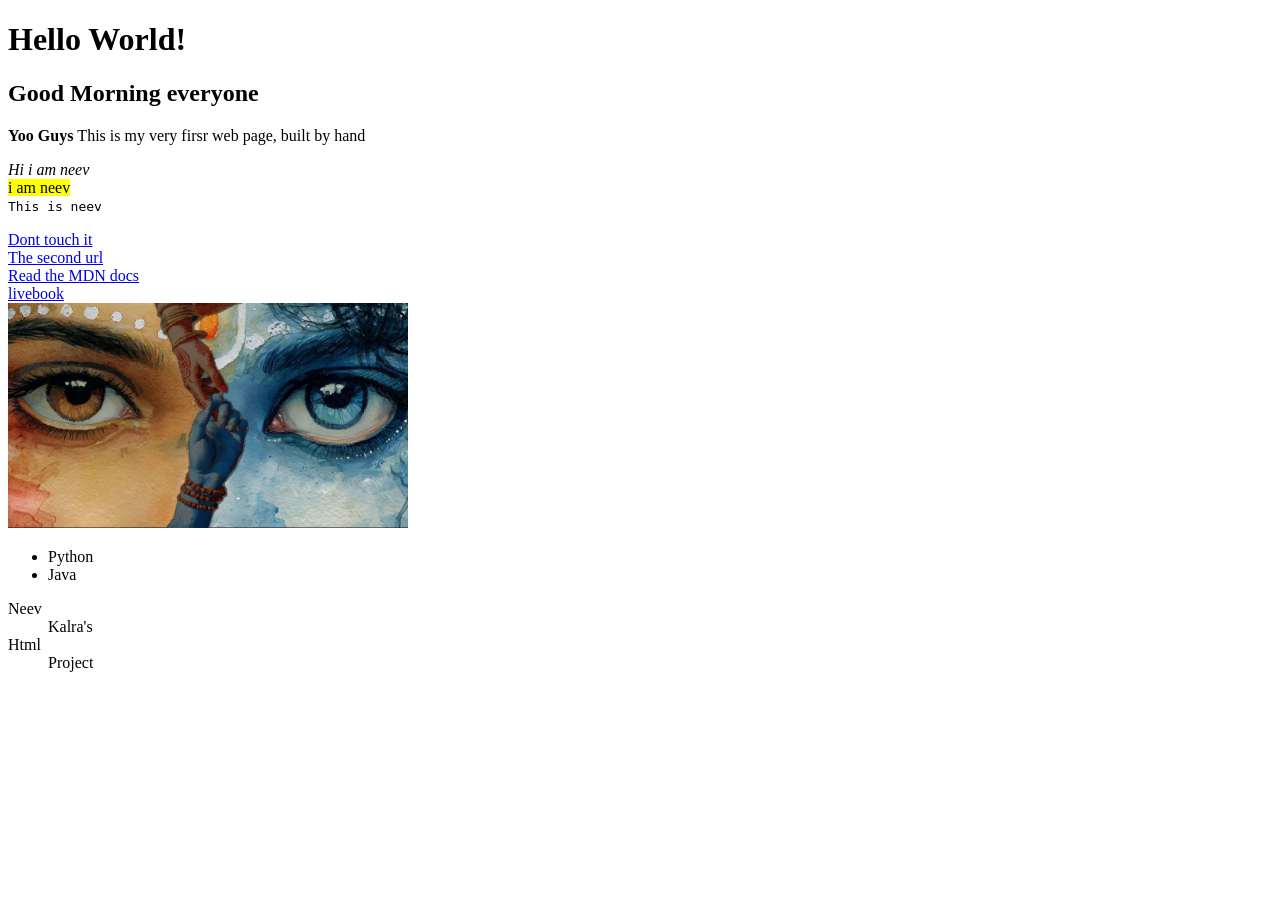
<file: index.html>
<!DOCTYPE html>
<html>
    <head>
        <title>My personal Portfolio</title>
    </head>
    <body>
        <h1>Hello World!</h1>
        <h2>Good Morning everyone</h2>
        <p><strong>Yoo Guys </strong>This is my very firsr web page, built by hand</p>
        <p><em>Hi i am neev</em><br><mark>i am neev</mark><br><code>This is neev</code></code></p>
        <a href="https://app.kalvium.community/dashboard">Dont touch it</a>
        <br><a href="<a href="about.html">The second url</a>
        <br><a href="https://developer.mozilla.org">Read the MDN docs</a>
        <br><a href="https://app.kalvium.community/livebooks/2840/0ebe5ea6-67e1-4184-89ec-75f2b28b0829/lessons">livebook</a>
        <br><img src="radha krishna.png" alt="Radha Krishna picture" width="400">
        <ul>
            <li>Python</li>
            <li>Java</li>
        </ul>
        <dl>
            <dt>Neev</dt>
            <dd>Kalra's</dd>
            <dt>Html</dt>
            <dd>Project</dd>
        </dl>
    </body>
</html>
</file>
